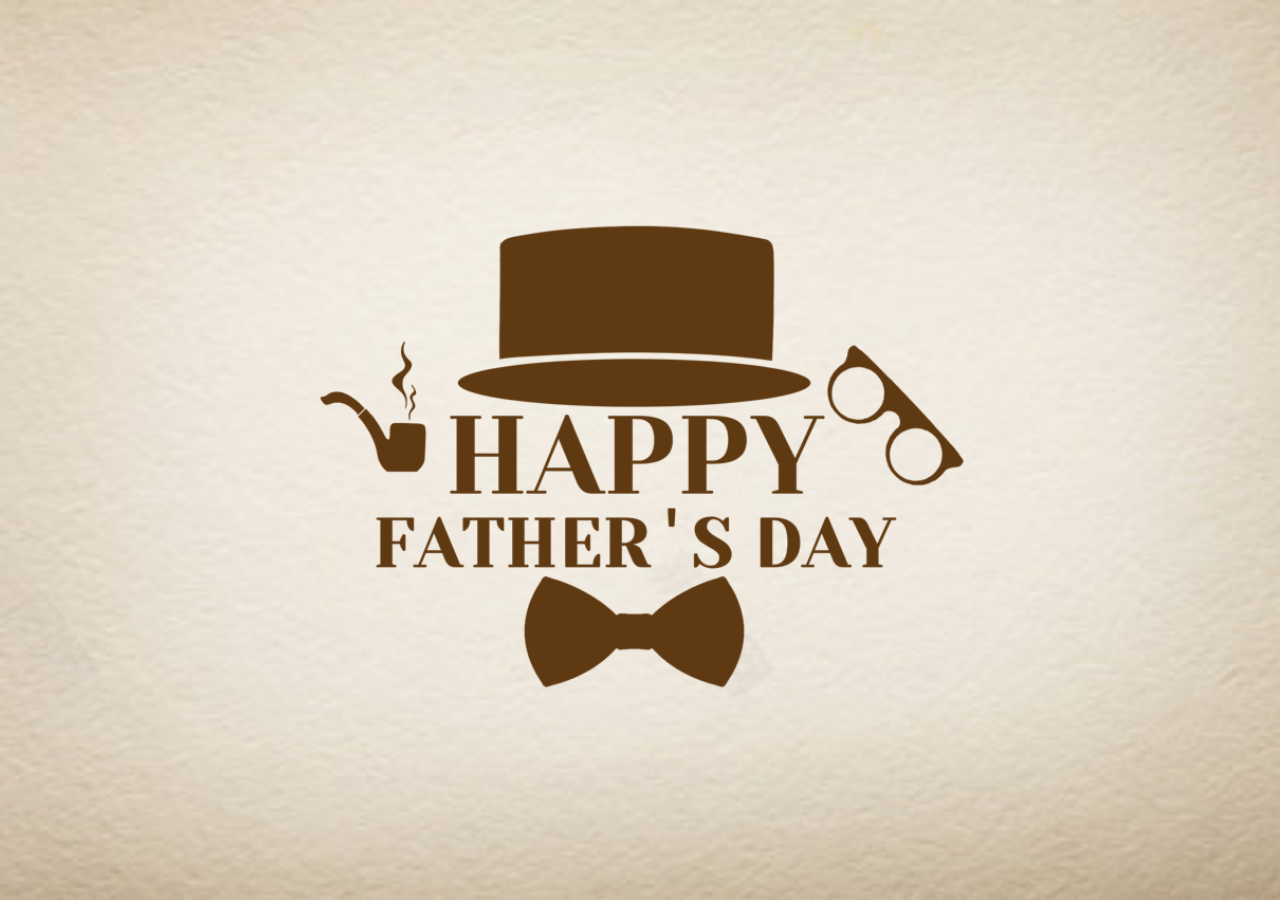
<file: index.html>
<!DOCTYPE html>
<html lang="zh-Hant">
<head>
  <meta charset="UTF-8"/>
  <meta name="viewport" content="width=device-width,initial-scale=1.0"/>
  <title>翻頁示範</title>
  <link rel="stylesheet" href="css/style.css"/>
</head>
<body>
  <div class="page" id="page">
    <div class="side front"></div>
    <div class="side back">
      <div class="ellipse"></div>
    </div>
  </div>

  <script>
    // 5 秒後加入 flipped class，觸發翻頁動畫
    setTimeout(() => {
      document.getElementById('page').classList.add('flipped');
    }, 5000);
  </script>
</body>
</html>
</file>
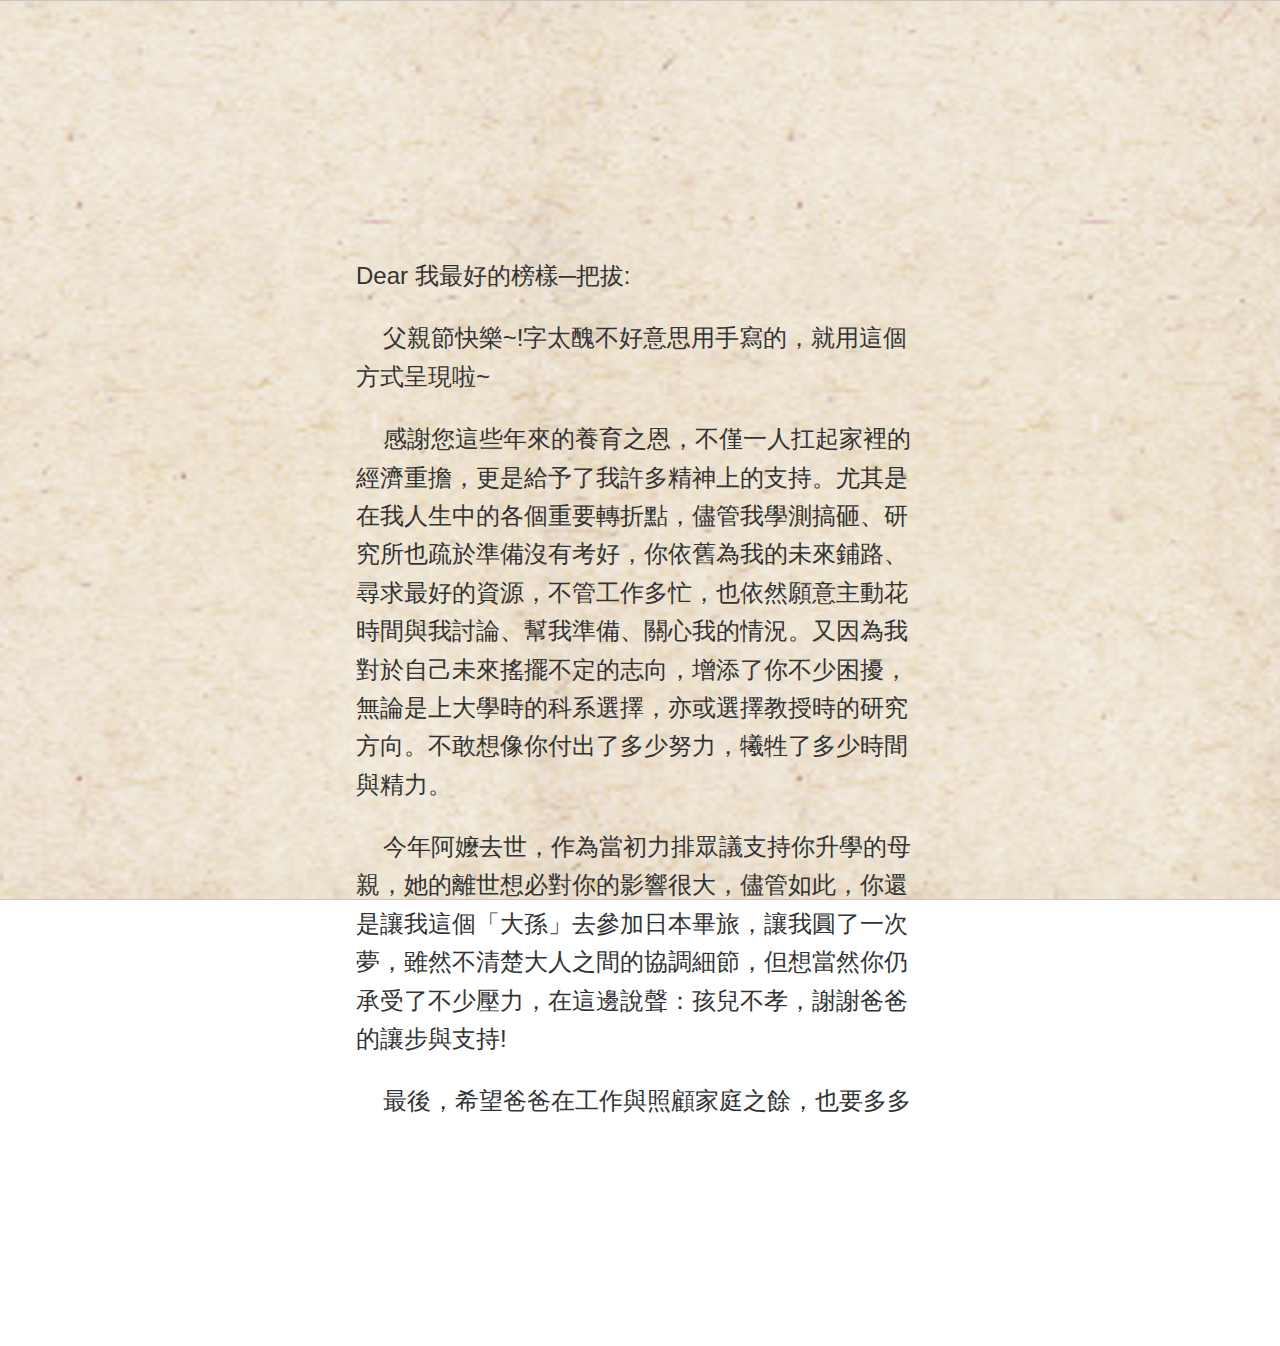
<file: page2.html>
<!DOCTYPE html>
<html lang="zh-Hant">
<head>
  <meta charset="UTF-8"/>
  <meta name="viewport" content="width=device-width,initial-scale=1.0"/>
  <title>Father’s Day Message</title>
  <link rel="stylesheet" href="css/style.css"/>
  <style>
    /* 只對非第一、非最後段落套用首行縮排 */
    .text-container p {
      margin-top: 1rem;   /* 保持段落間距 */
    }
    .text-container p:not(:first-child):not(:last-child) {
      text-indent: 2ch;   /* 首行縮排兩個字寬 */
    }
  </style>
</head>
<body class="second-page">
  <div class="text-container">
    <p>Dear 我最好的榜樣─把拔:</p>
    <p>父親節快樂~!字太醜不好意思用手寫的，就用這個方式呈現啦~</p>
    <p>感謝您這些年來的養育之恩，不僅一人扛起家裡的經濟重擔，更是給予了我許多精神上的支持。尤其是在我人生中的各個重要轉折點，儘管我學測搞砸、研究所也疏於準備沒有考好，你依舊為我的未來鋪路、尋求最好的資源，不管工作多忙，也依然願意主動花時間與我討論、幫我準備、關心我的情況。又因為我對於自己未來搖擺不定的志向，增添了你不少困擾，無論是上大學時的科系選擇，亦或選擇教授時的研究方向。不敢想像你付出了多少努力，犧牲了多少時間與精力。</p>
    <p>今年阿嬤去世，作為當初力排眾議支持你升學的母親，她的離世想必對你的影響很大，儘管如此，你還是讓我這個「大孫」去參加日本畢旅，讓我圓了一次夢，雖然不清楚大人之間的協調細節，但想當然你仍承受了不少壓力，在這邊說聲：孩兒不孝，謝謝爸爸的讓步與支持!</p>
    <p>最後，希望爸爸在工作與照顧家庭之餘，也要多多照顧自己、注意身體健康。雖然我還有很多不足，但希望在能夠獨當一面之後，也可以好好地盡孝道，未來有朝一日換我帶你們去歐洲旅遊!</p>
    <p style="text-align: right; margin-top: 2rem;">不孝的兒子 王奕翔 敬上</p>
  </div>
</body>
</html>
</file>
<file: css/style.css>
/* Reset & 全螢幕 */
html, body {
  margin: 0;
  padding: 0;
  width: 100%;
  height: 100%;
  overflow: hidden;
  perspective: 1200px;       /* 只有 index.html 用到 3D 翻頁 */
}

/* ---------- 共用 side 樣式 (index.html) ---------- */
.page {
  width: 100%;
  height: 100%;
  position: relative;
  transform-style: preserve-3d;
  transition: transform 1s ease;
}
.page.flipped {
  transform: rotateY(180deg);
}
.side {
  position: absolute;
  top: 0; left: 0;
  width: 100%;
  height: 100%;
  backface-visibility: hidden;
  background-size: cover;
  background-position: center;
}
/* 封面圖 */
.front {
  background-image: url('../img/background.png');
}
/* 翻過來要看到的「第二面背景」 */
.back {
  background-image: url('../img/background.png');
}

/* 載入 Google Font：Noto Sans TC（思源黑體）*/
@import url('https://fonts.googleapis.com/css2?family=Noto+Sans+TC:wght@400;700&display=swap');

/* 第二頁背景 + 置中（改為頂部對齊） */
.second-page {
  margin: 0;
  padding: 0;
  width: 100%;
  height: 100%;
  background: url('../img/background.jpg') center/cover no-repeat;
  display: flex;
  justify-content: center;
  align-items: flex-start;     /* 頂部對齊 */
  padding-top: 25vh;           /* 文字起始高度下降 15% */
  overflow-y: auto;
}

/* 文字容器 */
.text-container {
  width: 60vw;                 /* 佔螢幕寬度 60% */
  max-width: 600px;
  background: transparent;     /* 透明背景 */
  padding: 1rem;
  box-sizing: border-box;
  text-align: left;          /* 文字置中 */
  line-height: 1.6;
  font-size: 1.5rem;
  color: #333;
  /* 系統字 + Google Font */
  font-family: 'Microsoft JhengHei', 'Noto Sans TC', sans-serif;
  overflow-y: auto;
}
</file>
